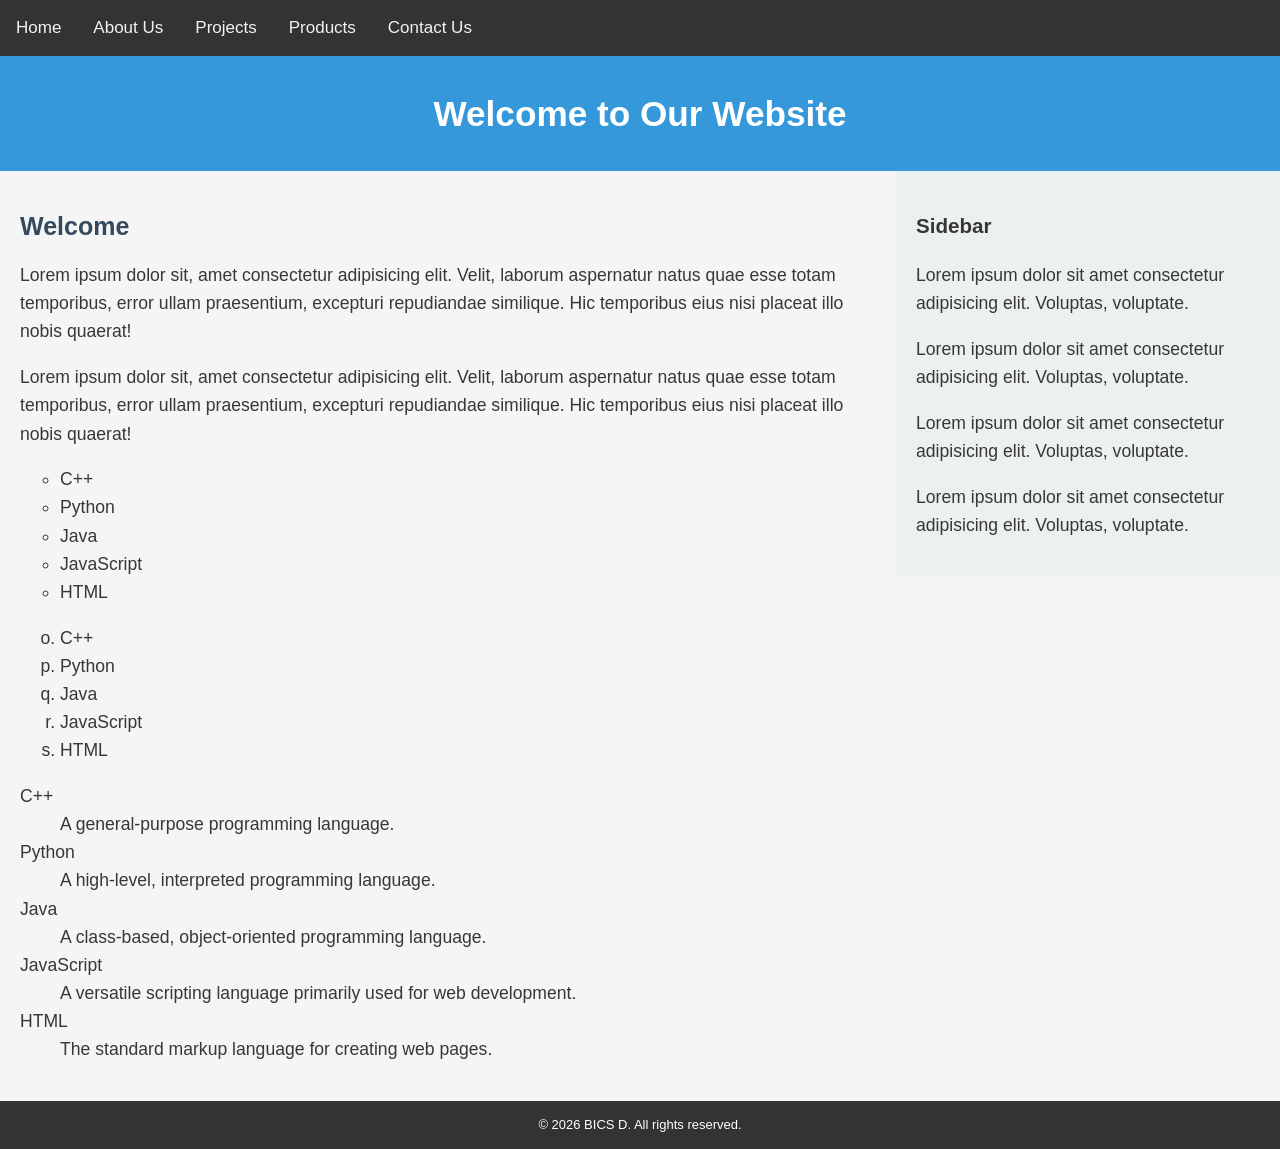
<file: index.html>
<!DOCTYPE html>
<html lang="en">
<head>
    <meta charset="UTF-8">
    <meta name="viewport" content="width=device-width, initial-scale=1.0">
    <title>Welcome to Our Website</title>
       <link rel="stylesheet" href="css/style.css">
</head>
<body>
    <div class="topnav">
        <a href="index.html">Home</a>  
        <a href="about.html">About Us</a>
        <a href="projects.html">Projects</a>
        <a href="products.html">Products</a>
        <a href="contacts.html">Contact Us</a>
    </div>
    <div class="banner">
        <h1>Welcome to Our Website</h1>
    </div>
    <div class="row">
        <div class="content">
                <h2>Welcome</h2>
    <p>Lorem ipsum dolor sit, amet consectetur adipisicing elit. Velit, laborum aspernatur natus quae esse totam temporibus, error ullam praesentium, excepturi repudiandae similique. Hic temporibus eius nisi placeat illo nobis quaerat!
    </p>
    <p>Lorem ipsum dolor sit, amet consectetur adipisicing elit. Velit, laborum aspernatur natus quae esse totam temporibus, error ullam praesentium, excepturi repudiandae similique. Hic temporibus eius nisi placeat illo nobis quaerat!</p>

        <ul type="circle">
            <li>C++</li>
            <li>Python</li>
            <li>Java</li>
            <li>JavaScript</li>
            <li>HTML</li>
        </ul>

        <ol type="a" start="15">
            <li>C++</li>
            <li>Python</li>
            <li>Java</li>
            <li>JavaScript</li>
            <li>HTML</li>
        </ol>

        <dl>
            <dt>C++</dt>
            <dd>A general-purpose programming language.</dd>
            <dt>Python</dt>
            <dd>A high-level, interpreted programming language.</dd>
            <dt>Java</dt>
            <dd>A class-based, object-oriented programming language.</dd>
            <dt>JavaScript</dt>
            <dd>A versatile scripting language primarily used for web development.</dd>
            <dt>HTML</dt>
            <dd>The standard markup language for creating web pages.</dd>
        </dl>
        </div>
        <div class="sidebar">
            <h3>Sidebar</h3>    
            <p>Lorem ipsum dolor sit amet consectetur adipisicing elit. Voluptas, voluptate.</p>
            <p>Lorem ipsum dolor sit amet consectetur adipisicing elit. Voluptas, voluptate.</p>
            <p>Lorem ipsum dolor sit amet consectetur adipisicing elit. Voluptas, voluptate.</p>
            <p>Lorem ipsum dolor sit amet consectetur adipisicing elit. Voluptas, voluptate.</p>
        </div>
    </div>
    <div class="footer">
        &#169; 2026 BICS D. All rights reserved.
    </div>
</body>
</html>
</file>
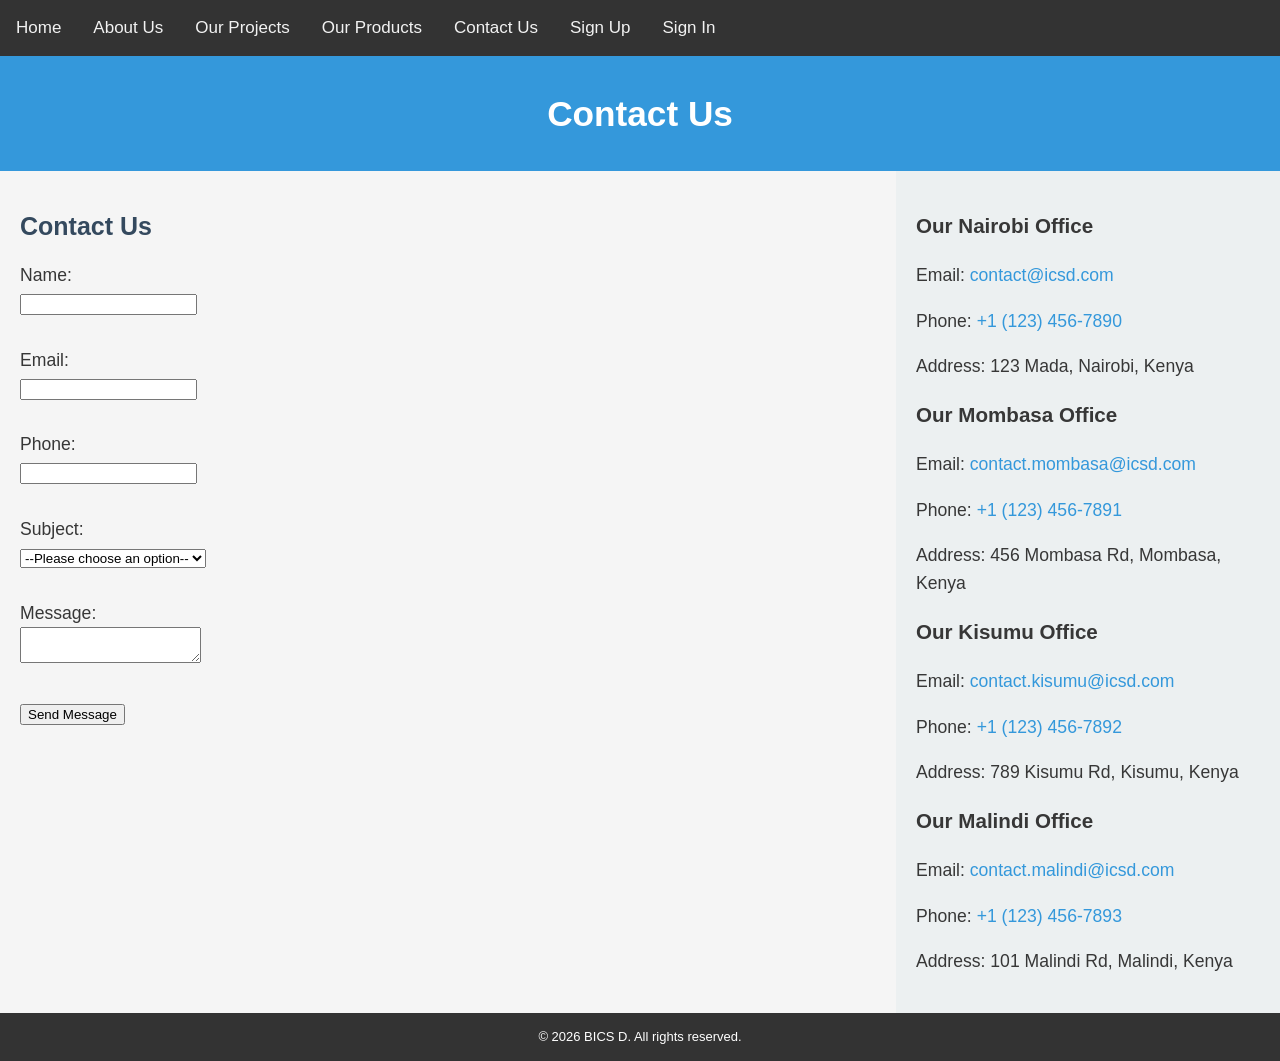
<file: contacts.html>
<!DOCTYPE html>
<html lang="en">
<head>
    <meta charset="UTF-8">
    <meta name="viewport" content="width=device-width, initial-scale=1.0">
    <title>Contact Us</title>
       <link rel="stylesheet" href="css/style.css">
</head>
<body>
    <div class="topnav">
        <a href="./">Home</a>  
        <a href="about.html">About Us</a>
        <a href="projects.html">Our Projects</a>
        <a href="products.html">Our Products</a>
        <a href="contacts.html">Contact Us</a>
        <div class="topnav-right">
            <a href="signup.html">Sign Up</a>
            <a href="signin.html">Sign In</a>
        </div>
    </div>
    <div class="banner">
        <h1>Contact Us</h1>
    </div>
    <div class="row">
        <div class="content">
                <h2>Contact Us</h2>

<form action="" method="post" class="contactForm">
    <label for="fullname">Name:</label><br>
    <input type="text" id="fullname" name="fullname" required><br><br>

    <label for="email">Email:</label><br>
    <input type="email" id="email" name="email" required><br><br>

    <label for="phone">Phone:</label><br>
    <input type="tel" id="phone" name="phone" required><br><br>

    <label for="subject">Subject:</label><br>
    <select id="subject" name="subject" required>
        <option value="">--Please choose an option--</option>
        <option value="general">General Inquiry</option>
        <option value="eLearning support">eLearning Support</option>
        <option value="AMS support">AMS Support</option>
        <option value="Hardware support">Hardware Support</option>
        <option value="feedback">Feedback</option>
    </select>
        <br><br>

    <label for="message">Message:</label><br>
    <textarea id="message" name="message" required></textarea><br><br>

    <button type="submit">Send Message</button>

</form>

        </div>
        <div class="sidebar">
            <h3>Our Nairobi Office</h3>
            <p>Email: <a href="mailto:contact@icsd.com">contact@icsd.com</a></p>
            <p>Phone: <a href="tel:+11234567890">+1 (123) 456-7890</a></p>
            <p>Address: 123 Mada, Nairobi, Kenya</p>

            <h3>Our Mombasa Office</h3>
            <p>Email: <a href="mailto:contact.mombasa@icsd.com">contact.mombasa@icsd.com</a></p>
            <p>Phone: <a href="tel:+11234567891">+1 (123) 456-7891</a></p>
            <p>Address: 456 Mombasa Rd, Mombasa, Kenya</p>

            <h3>Our Kisumu Office</h3>
            <p>Email: <a href="mailto:contact.kisumu@icsd.com">contact.kisumu@icsd.com</a></p>
            <p>Phone: <a href="tel:+11234567892">+1 (123) 456-7892</a></p>
            <p>Address: 789 Kisumu Rd, Kisumu, Kenya</p>

            <h3>Our Malindi Office</h3>
            <p>Email: <a href="mailto:contact.malindi@icsd.com">contact.malindi@icsd.com</a></p>
            <p>Phone: <a href="tel:+11234567893">+1 (123) 456-7893</a></p>
            <p>Address: 101 Malindi Rd, Malindi, Kenya</p>
        </div>
    </div>
    <div class="footer">
        &#169; 2026 BICS D. All rights reserved.
    </div>
</body>
</html>
</file>
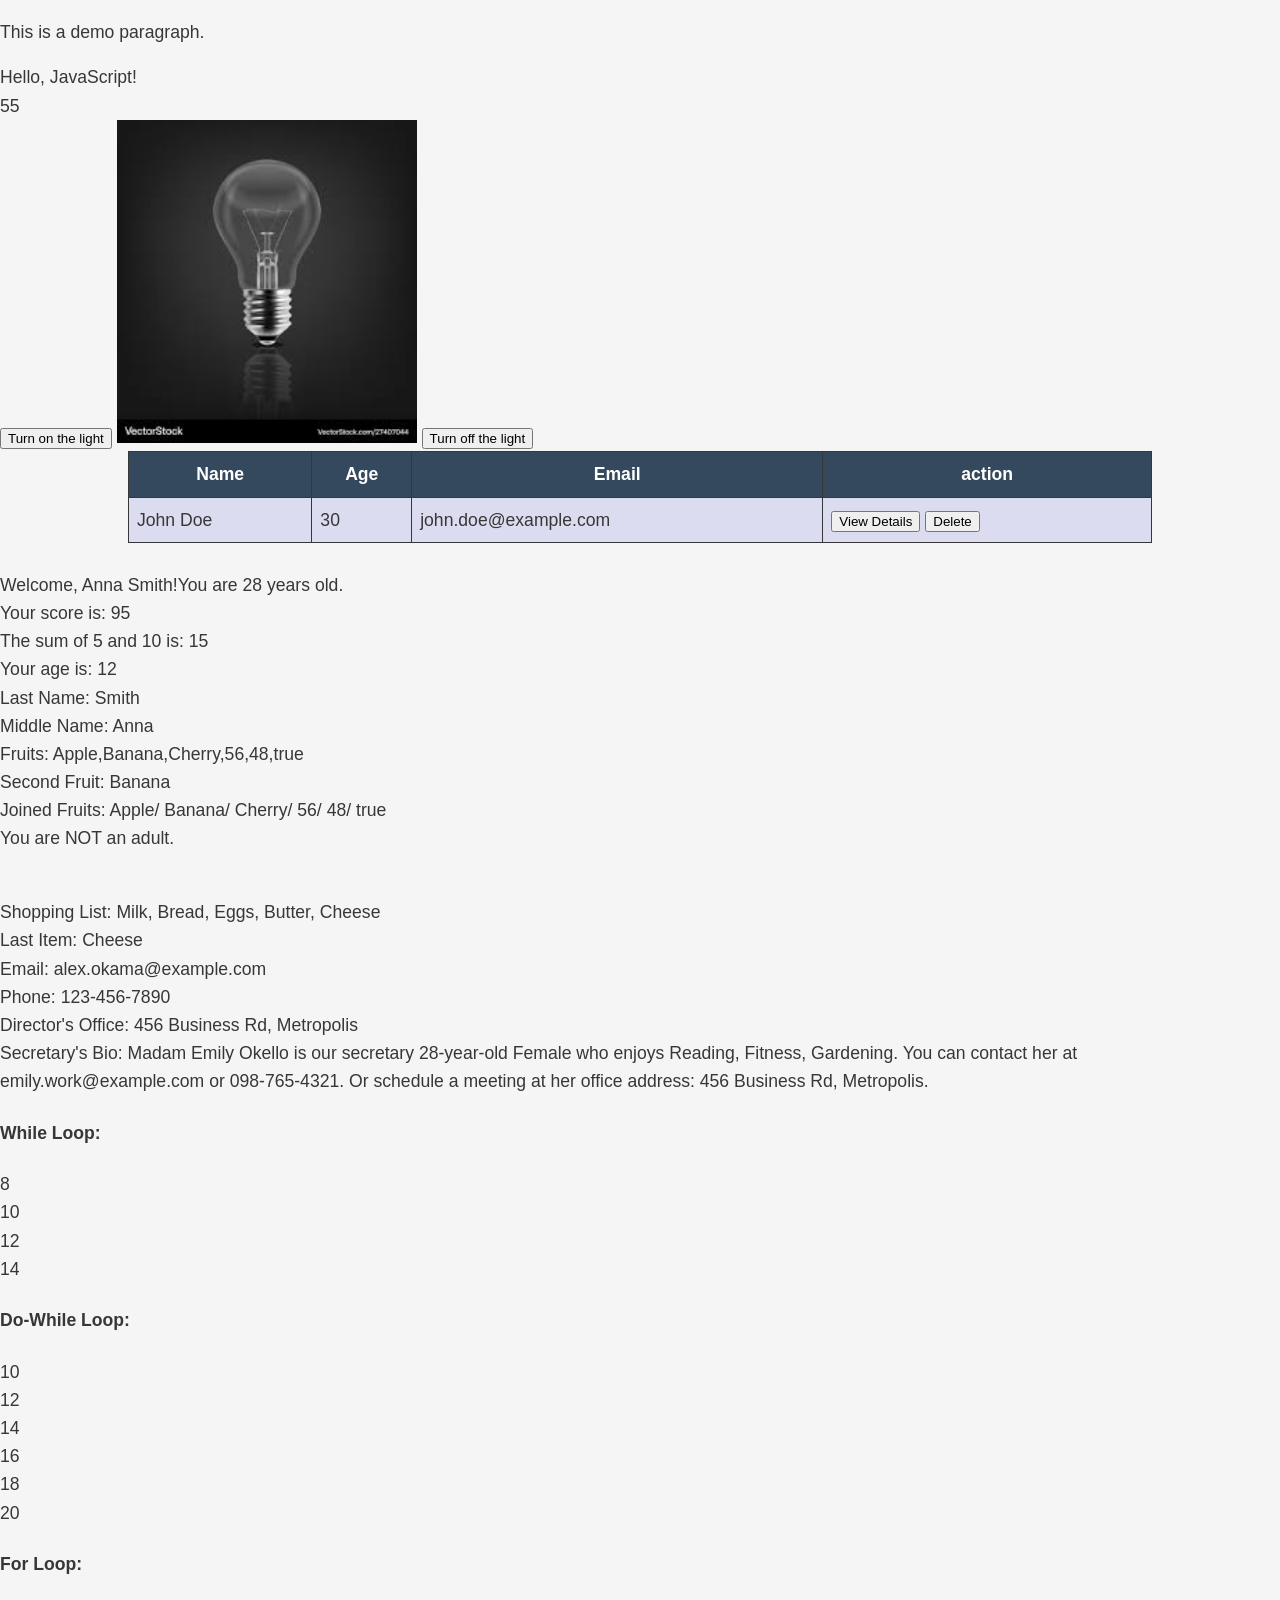
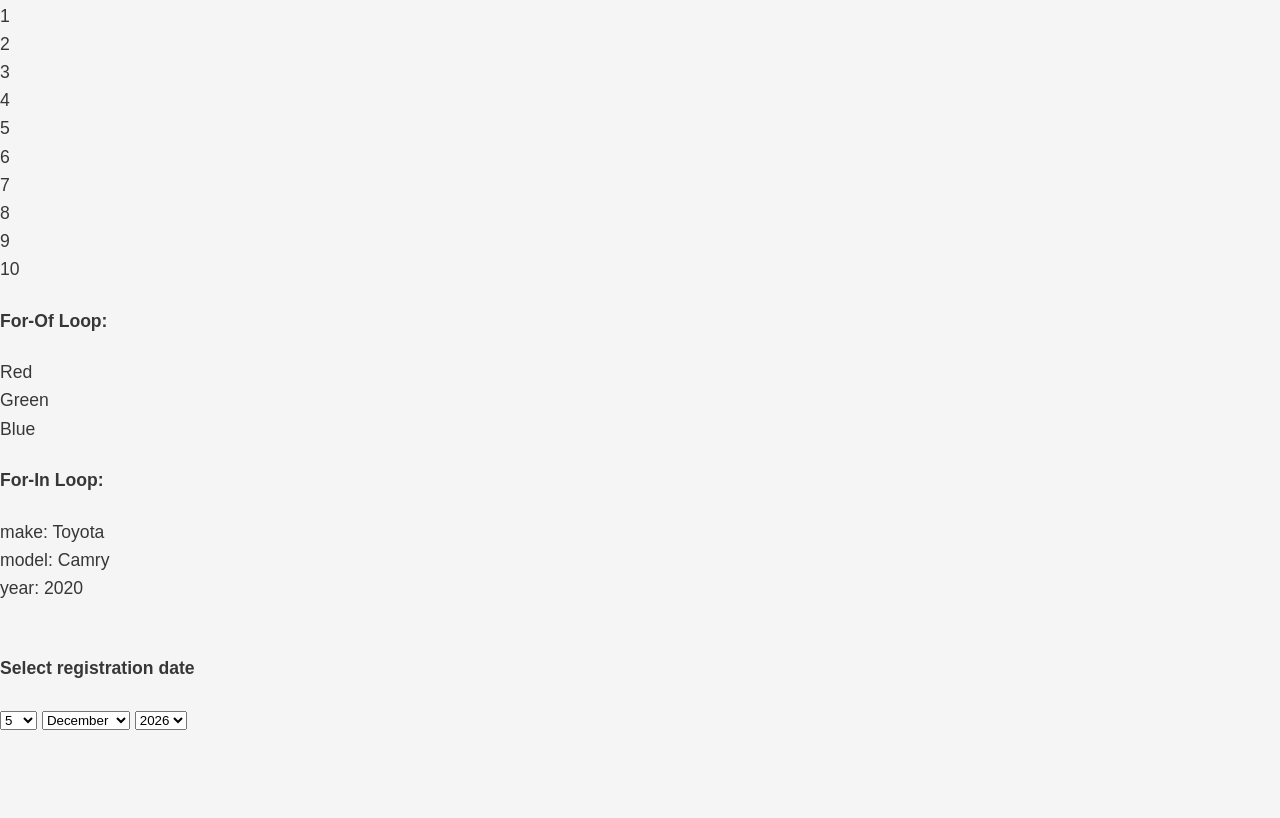
<file: js.html>
<!DOCTYPE html>
<html lang="en">
<head>
    <meta charset="UTF-8">
    <meta name="viewport" content="width=device-width, initial-scale=1.0">
    <title>Document</title>
    <link rel="stylesheet" href="css/style.css">
    <script src="js/script.js"></script>

</head>
<body on load="StartTime()">

    <p id="demo"></p>
    <script>
        // JavaScript code goes here
        document.write("Hello, JavaScript!<br>");
        document.write(45 + 10);

        document.getElementById("demo").innerHTML = "This is a demo paragraph.";
    </script>
    <br>
<button type="button" onclick="document.getElementById('myBulb').src='images/bulb_image.jpg'">Turn on the light</button>
<img id="myBulb" src="images/bulb_off.jpg" alt="Light Bulb" style="width: 300px;">

<button type="button" onclick="document.getElementById('myBulb').src='images/bulb_off.jpg'">Turn off the light</button>
    <br>
    <script>
        //window.alert("Database was connected successfully!");
        console.log(2345-1234);
    </script>

    <table>
        <tr>
            <th>Name</th>
            <th>Age</th>
            <th>Email</th>
            <th>action</th>
        </tr>
        <tr>
            <td>John Doe</td>
            <td>30</td>
            <td>john.doe@example.com</td>
            <td>
                <button type="button" onclick="alert('User: John Doe')">View Details</button>
                <button type="button" onclick="return confirm('Are you sure you want to delete User:John Doe?')">Delete</button>
            </td>
        </tr>
    </table>

    <script>
        var userName = "Anna Smith"; //variable declaration and initialization
        let userAge = 28; //variable declaration and initialization
        document.write("<br>Welcome, " + userName + "!");
        document.write("You are " + userAge + " years old.");

        var score = 85;
        score += 10; //score is now 95
        document.write("<br>Your score is: " + score);

        const num1 = 5;
        const num2 = 10;
        const sum = num1 + num2;
        document.write("<br>The sum of " + num1 + " and " + num2 + " is: " + sum);

        const age = 12;
        //age += 5; // This will cause an error because age is a constant
        document.write("<br>Your age is: " + age);

        //var fname = prompt("Enter your full name: ");
        //document.write("<br>Hello :" + fname);

        var lname = "Smith";
    var mname = "Anna";
    var fruits = ["Apple", "Banana", "Cherry", 56, 48, true];

    document.write("<br>Last Name: " + lname);
    document.write("<br>Middle Name: " + mname);
    document.write("<br>Fruits: " + fruits);
    document.write("<br>Second Fruit: " + fruits[1]); // output: Banana
    document.write("<br>Joined Fruits: " + fruits.join("/ ")); // output: Apple-Banana-Cherry-56-48-true

    // Conditional statement
    if (age >= 18) {
        document.write("<br>You are an adult.");
    } else {
        document.write("<br>You are NOT an adult.");
    }

// call or invoke the function
// document.write(greetings(mname, hours));
</script>

<p id="ReadTime"></p>

<script>
    var shopping = ["Milk", "Bread", "Eggs", "Butter"];
    shopping.push("Cheese"); // Adds "Cheese" to the end of the array
    document.write("<br>Shopping List: " + shopping.join(", "));
    document.write("<br>Last Item: " + shopping[4]); // Output: Cheese
// array (
//     0 => 'Milk',
//     1 => 'Bread',
//     2 => 'Eggs',
//     3 => 'Butter',
//     4 => 'Cheese'
// )

// array(
//     name => 'Alex',
//     age => 25,
//     email => 'alex.okama@example.com',
//     'phone' => '123-456-7890'
// )
// Associative array (object in JavaScript)

var person = {
    name: "Alex Okama",
    age: 25,
    email: "alex.okama@example.com",
    phone: "123-456-7890"
};

document.write("<br>Email: " + person.email);
document.write("<br>Phone: " + person.phone);

// userDetails is an object with nested objects and arrays
var userDetails = {
    "Director": {
        name: ["Alex", "Otema"],
        age: 45,
        gender: "Male",
        interests: ["Traveling", "Cooking", "Photography"],
        email: {
            personal: "alex.personal@example.com",
            work: "alex.work@example.com"
        },
        phone: {
            home: "123-456-7890",
            office: "098-765-4321"
        },
        address: {
            home: "123 Main St, Cityville",
            office: "456 Business Rd, Metropolis"
        },
        "P.O.Box": "PO Box 12345"
    },
    "Manager": {
        name: ["Jane", "Doe"],
        age: 35,
        gender: "Female",
        interests: ["Reading", "Fitness", "Gardening"],
        email: {
            personal: "jane.personal@example.com",
            work: "jane.work@example.com"
        },
        phone: {
            home: "123-456-7890",
            office: "098-765-4321"
        },
        address: {
            home: "123 Main St, Cityville",
            office: "456 Business Rd, Metropolis"
        },
        "P.O.Box": "PO Box 12345"
    },
    "Secretary": {
        name: ["Emily", "Okello"],
        age: 28,
        gender: "Female",
        interests: ["Reading", "Fitness", "Gardening"],
        email: {
            personal: "emily.personal@example.com",
            work: "emily.work@example.com"
        },
        phone: {
            home: "123-456-7890",
            office: "098-765-4321"
        },
        address: {
            home: "123 Main St, Cityville",
            office: "456 Business Rd, Metropolis"
        },
        "P.O.Box": "PO Box 12345"
    },
    SecretaryBio: function() {
        return "Madam " + this.Secretary.name.join(" ") + " is our secretary " + this.Secretary.age + "-year-old " + this.Secretary.gender + " who enjoys " + this.Secretary.interests.join(", ") + ". You can contact her at " + this.Secretary.email.work + " or " + this.Secretary.phone.office + ". Or schedule a meeting at her office address: " + this.Secretary.address.office + ".";
    }
};
// Director's office
document.write("<br>Director's Office: " + userDetails.Director.address.office);
// Secretary's bio
document.write("<br>Secretary's Bio: " + userDetails.SecretaryBio());

</script>

<script>
    //loops
    //while loop
    document.write("<h4>While Loop:</h4>");
    var i = 8;
    while (i <= 15) {
        document.write(i + "<br> ");
        i+=2;
    }

    //do-while loop
    document.write("<h4>Do-While Loop:</h4>");
    var j = 10;
    do {
        document.write(j + "<br> ");
        j+=2;
    } while (j <= 20);

    //for loop
    document.write("<h4>For Loop:</h4>");
    for (var k = 1; k <= 10; k++) {
        document.write(k + "<br> ");
    }

    // for-of loop (used for iterating over iterable objects like arrays)
    document.write("<h4>For-Of Loop:</h4>");
    var colors = ["Red", "Green", "Blue"];
    for (var color of colors) {
        document.write(color+ "<br> "); //code to be executed
    }

    // for-in loop (used for iterating over object properties)
    document.write("<h4>For-In Loop:</h4>");
    var car = {
        make: "Toyota",
        model: "Camry",
        year: 2020
        
    };
    for (var carDetail in car) {
        document.write(carDetail + ": " + car[carDetail] + "<br> ");
    // code to be executed
    }
       var TimeDate = new Date();
</script>

<br>
<h4>Select registration date</h4>

<select>
    <script>
      document.write('<option value="' + TimeDate.getDate() + '">' + TimeDate.getDate() + '</option>');  
        for (var day = 1; day <= getDaysInMonth(TimeDate); day++) {
            if(day === TimeDate.getDate()) continue; // Skip the current day since it's already added as the default option
            document.write('<option value="' + day + '">' + day + '</option>');
        }
    </script>
</select>
<select>
    <script>
        var months = ["January", "February", "March", "April", "May", "June", "July", "August", "September", "October", "November", "December"];
        document.write('<option value="' + TimeDate.getMonth() + '">' + months[TimeDate.getMonth()] + '</option>');
        for (var month of months) {
            if (month === months[TimeDate.getMonth()]) continue; // Skip the current month since it's already added as the default option
            document.write('<option value="' + months.indexOf(month) + '">' + month + '</option>');
        }
    </script>
</select>
<select>

    <script>
        var currentYear = TimeDate.getFullYear();
        document.write('<option value="' + currentYear + '">' + currentYear + '</option>');
        var minYear = currentYear - 30; // Set a minimum year (e.g., 30 years ago)
        var minYear = currentYear - 30; // Set a minimum year (e.g., 30 years ago)
        var minYear = currentYear - 30; // Set a minimum year (e.g., 30 years ago)
        for (var year = currentYear; year >= minYear; year--) {
           if(year === currentYear) continue; // Skip the current year since it's already added as the default option 
            document.write('<option value="' + year + '">' + year + '</option>');
        }
    </script>
</select>

<br>
<br>
<br>
<br>

</body>
</html>
</file>
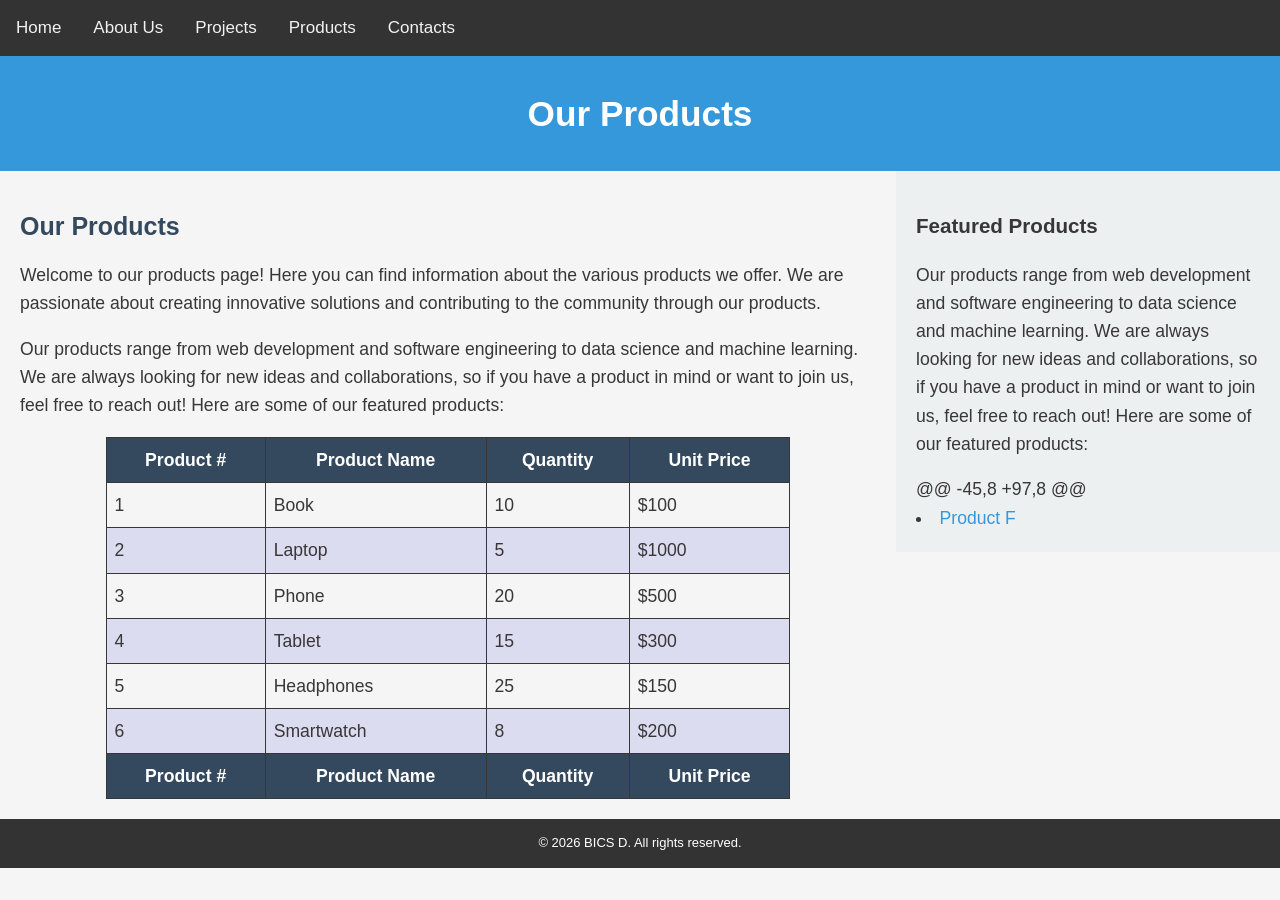
<file: products.html>
<!DOCTYPE html>
<html lang="en">
<head>
    <meta charset="UTF-8">
    <meta name="viewport" content="width=device-width, initial-scale=1.0">
    <title>Our Products</title>
       <link rel="stylesheet" href="css/style.css">
</head>
<body>
    <div class="topnav">
        <a href="index.html">Home</a>  
        <a href="about.html">About Us</a>
        <a href="projects.html">Projects</a>
        <a href="products.html">Products</a>
        <a href="contacts.html">Contacts</a>
    </div>
    <div class="banner">
        <h1>Our Products</h1>
    </div>
    <div class="row">
        <div class="content">
                <h2>Our Products</h2>
    <p>Welcome to our products page! Here you can find information about the various products we offer. We are passionate about creating innovative solutions and contributing to the community through our products.</p>
    <p>Our products range from web development and software engineering to data science and machine learning. We are always looking for new ideas and collaborations, so if you have a product in mind or want to join us, feel free to reach out! Here are some of our featured products:</p>

    <table>
        <thead>
            <tr>
                <th>Product #</th>
                <th>Product Name</th>
                <th>Quantity</th>
                <th>Unit Price</th>
            </tr>
        </thead>
        <tbody>
            <tr>
                <td>1</td>
                <td>Book</td>
                <td>10</td>
                <td>$100</td>
            </tr>
            <tr>
                <td>2</td>
                <td>Laptop</td>
                <td>5</td>
                <td>$1000</td>
            </tr>
            <tr>
                <td>3</td>
                <td>Phone</td>
                <td>20</td>
                <td>$500</td>
            </tr>
            <tr>
                <td>4</td>
                <td>Tablet</td>
                <td>15</td>
                <td>$300</td>
            </tr>
            <tr>
                <td>5</td>
                <td>Headphones</td>
                <td>25</td>
                <td>$150</td>
            </tr>
            <tr>
                <td>6</td>
                <td>Smartwatch</td>
                <td>8</td>
                <td>$200</td>
            </tr>
        </tbody>
        <tfoot>
            <tr>
                <th>Product #</th>
                <th>Product Name</th>
                <th>Quantity</th>
                <th>Unit Price</th>
            </tr>
        </tfoot>
    </table>

    </div>
        <div class="sidebar">
            <h3>Featured Products</h3>
            <p>Our products range from web development and software engineering to data science and machine learning. We are always looking for new ideas and collaborations, so if you have a product in mind or want to join us, feel free to reach out! Here are some of our featured products:</p>
@@ -45,8 +97,8 @@
                <li><a href="#">Product F</a></li>
            </ul>
        </div>
        </div>
    <div class="footer">
        &#169; 2026 BICS D. All rights reserved.
    </div>
</body>
</file>
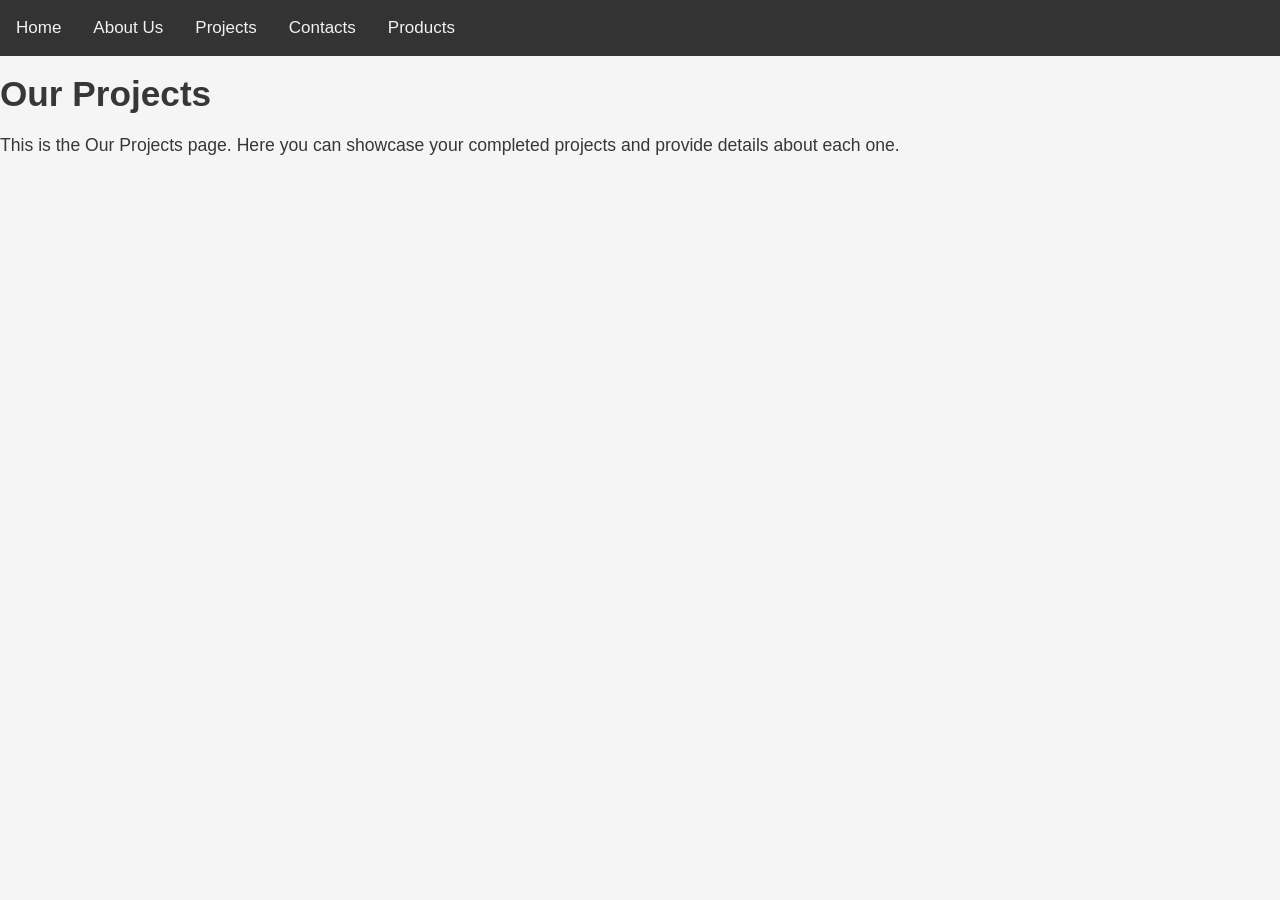
<file: projects.html>
<!DOCTYPE html>
<html lang="en">
<head>
    <meta charset="UTF-8">
    <meta name="viewport" content="width=device-width, initial-scale=1.0">
    <title>Our Projects</title>
    <link rel="stylesheet" href="css/style.css">
</head>
<body>
    <div class="topnav">
        <a href="index.html">Home</a>
        <a href="about.html">About Us</a>
        <a href="projects.html">Projects</a>
        <a href="contacts.html">Contacts</a>
        <a href="products.html">Products</a>
    </div>
    <h1>Our Projects</h1>
    <p>This is the Our Projects page. Here you can showcase your completed projects and provide details about each one.</p>
</body>
</html>
</file>
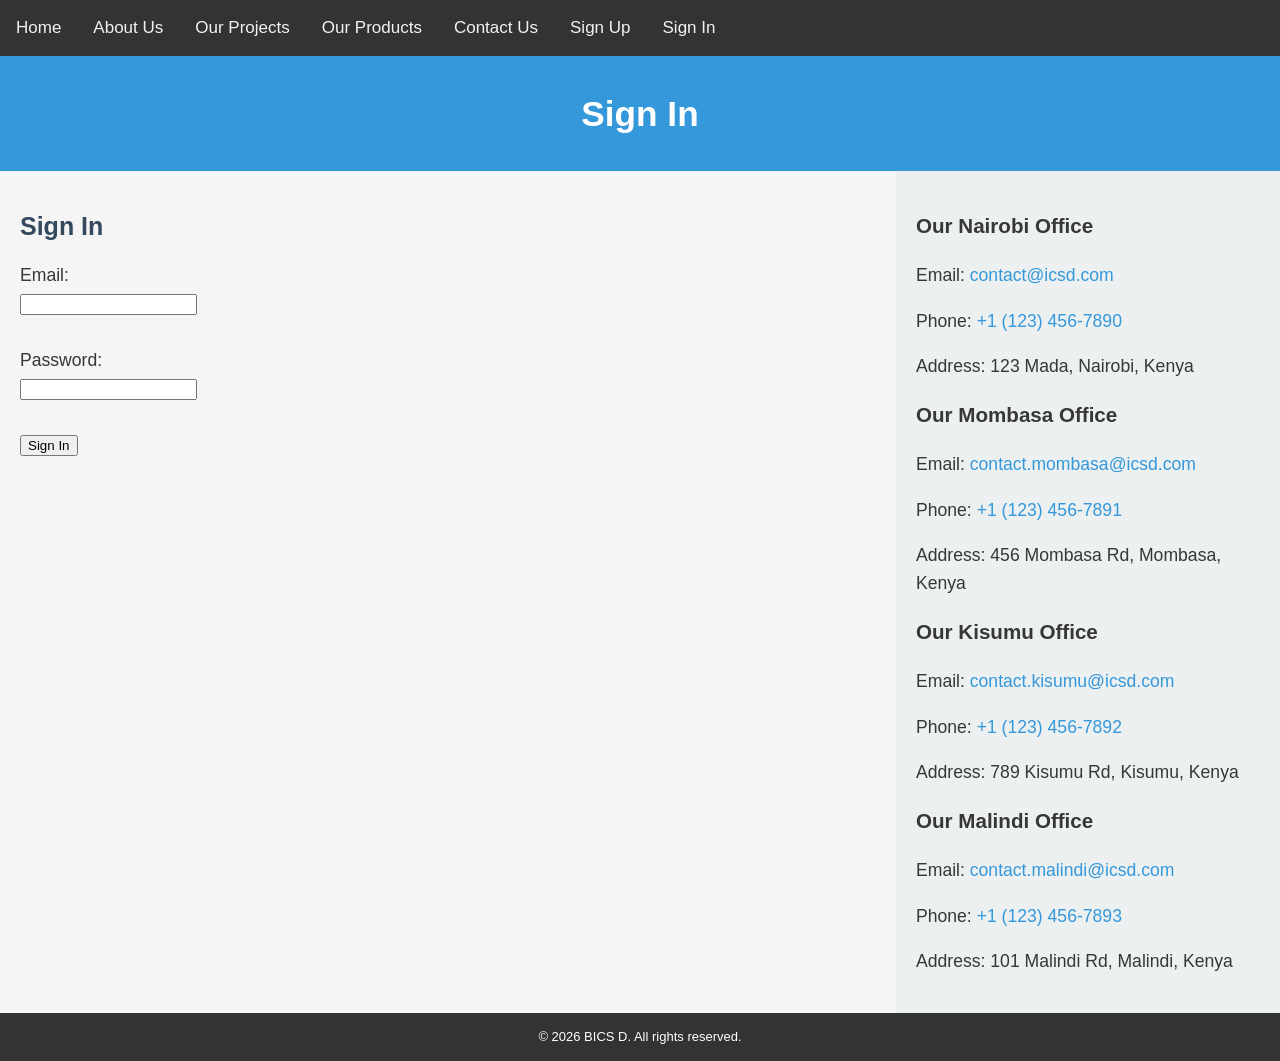
<file: signin.html>
<!DOCTYPE html>
<html lang="en">
<head>
    <meta charset="UTF-8">
    <meta name="viewport" content="width=device-width, initial-scale=1.0">
    <title>Sign In</title>
       <link rel="stylesheet" href="css/style.css">
</head>
<body>
    <div class="topnav">
        <a href="./">Home</a>  
        <a href="about.html">About Us</a>
        <a href="projects.html">Our Projects</a>
        <a href="products.html">Our Products</a>
        <a href="contacts.html">Contact Us</a>
        <div class="topnav-right">
            <a href="signup.html">Sign Up</a>
            <a href="signin.html">Sign In</a>
        </div>
    </div>
    <div class="banner">
        <h1>Sign In</h1>
    </div>
    <div class="row">
        <div class="content">
                <h2>Sign In</h2>

<form action="" method="post" class="contactForm">

    <label for="email">Email:</label><br>
    <input type="email" id="email" name="email" required><br><br>

    <label for="password">Password:</label><br>
    <input type="password" id="password" name="password" required><br><br>

    <button type="submit">Sign In</button>

</form>

        </div>
        <div class="sidebar">
            <h3>Our Nairobi Office</h3>
            <p>Email: <a href="mailto:contact@icsd.com">contact@icsd.com</a></p>
            <p>Phone: <a href="tel:+11234567890">+1 (123) 456-7890</a></p>
            <p>Address: 123 Mada, Nairobi, Kenya</p>

            <h3>Our Mombasa Office</h3>
            <p>Email: <a href="mailto:contact.mombasa@icsd.com">contact.mombasa@icsd.com</a></p>
            <p>Phone: <a href="tel:+11234567891">+1 (123) 456-7891</a></p>
            <p>Address: 456 Mombasa Rd, Mombasa, Kenya</p>

            <h3>Our Kisumu Office</h3>
            <p>Email: <a href="mailto:contact.kisumu@icsd.com">contact.kisumu@icsd.com</a></p>
            <p>Phone: <a href="tel:+11234567892">+1 (123) 456-7892</a></p>
            <p>Address: 789 Kisumu Rd, Kisumu, Kenya</p>

            <h3>Our Malindi Office</h3>
            <p>Email: <a href="mailto:contact.malindi@icsd.com">contact.malindi@icsd.com</a></p>
            <p>Phone: <a href="tel:+11234567893">+1 (123) 456-7893</a></p>
            <p>Address: 101 Malindi Rd, Malindi, Kenya</p>
        </div>
    </div>
    <div class="footer">
        &#169; 2026 BICS D. All rights reserved.
    </div>
</body>
</html>
</file>
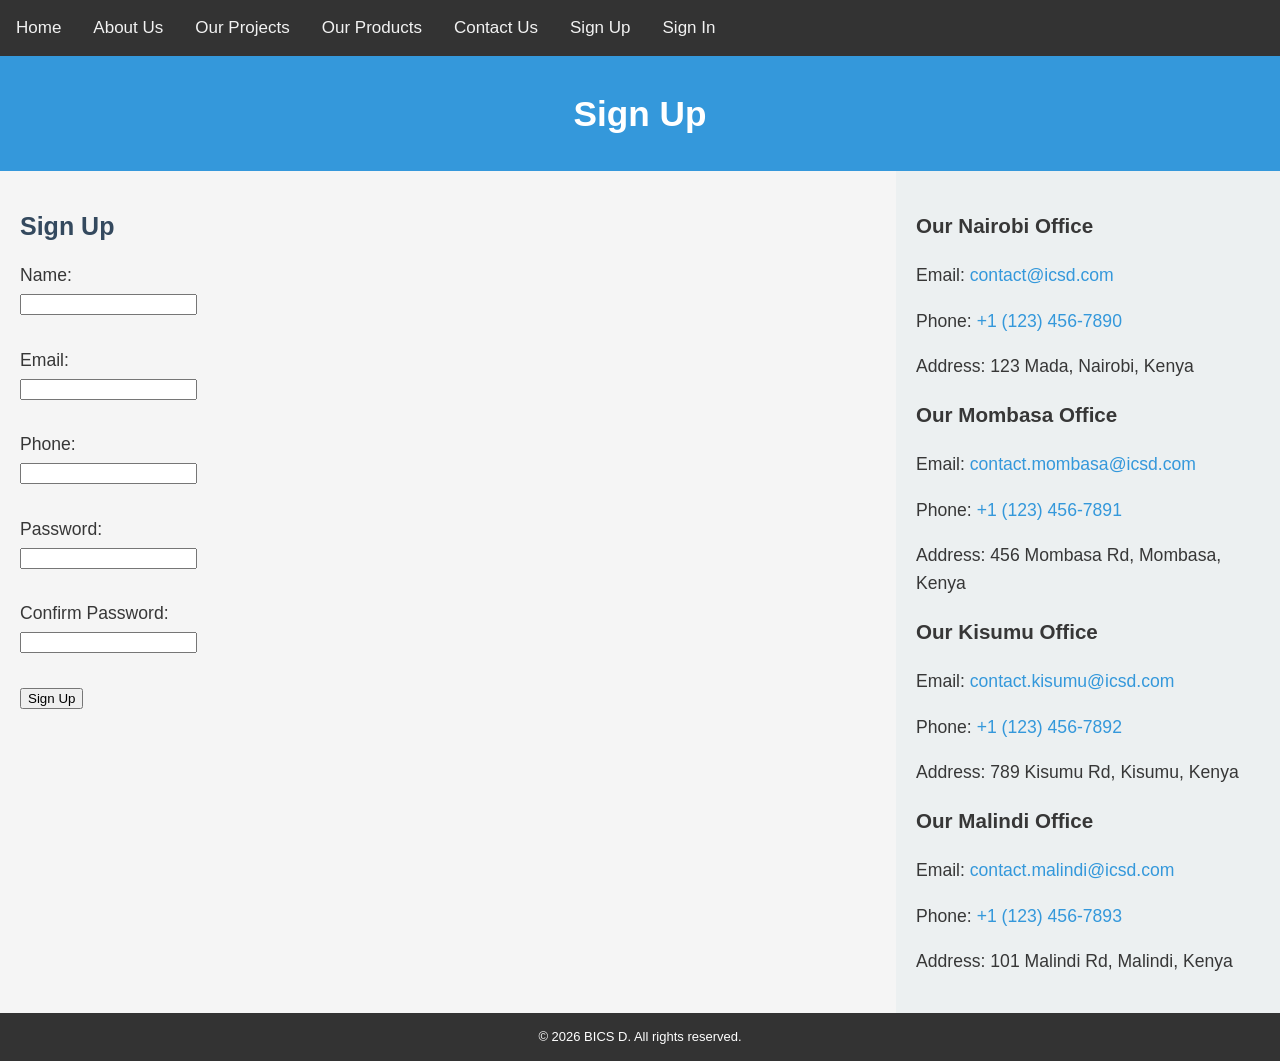
<file: signup.html>
<!DOCTYPE html>
<html lang="en">
<head>
    <meta charset="UTF-8">
    <meta name="viewport" content="width=device-width, initial-scale=1.0">
    <title>Sign Up</title>
       <link rel="stylesheet" href="css/style.css">
</head>
<body>
    <div class="topnav">
        <a href="./">Home</a>  
        <a href="about.html">About Us</a>
        <a href="projects.html">Our Projects</a>
        <a href="products.html">Our Products</a>
        <a href="contacts.html">Contact Us</a>
        <div class="topnav-right">
            <a href="signup.html">Sign Up</a>
            <a href="signin.html">Sign In</a>
        </div>
    </div>
    <div class="banner">
        <h1>Sign Up</h1>
    </div>
    <div class="row">
        <div class="content">
                <h2>Sign Up</h2>

<form action="" method="post" class="contactForm">
    <label for="fullname">Name:</label><br>
    <input type="text" id="fullname" name="fullname" required><br><br>

    <label for="email">Email:</label><br>
    <input type="email" id="email" name="email" required><br><br>

    <label for="phone">Phone:</label><br>
    <input type="tel" id="phone" name="phone" required><br><br>

    <label for="password">Password:</label><br>
    <input type="password" id="password" name="password" required><br><br>

    <label for="confirm_password">Confirm Password:</label><br>
    <input type="password" id="confirm_password" name="confirm_password" required><br><br>

    <button type="submit">Sign Up</button>

</form>

        </div>
        <div class="sidebar">
            <h3>Our Nairobi Office</h3>
            <p>Email: <a href="mailto:contact@icsd.com">contact@icsd.com</a></p>
            <p>Phone: <a href="tel:+11234567890">+1 (123) 456-7890</a></p>
            <p>Address: 123 Mada, Nairobi, Kenya</p>

            <h3>Our Mombasa Office</h3>
            <p>Email: <a href="mailto:contact.mombasa@icsd.com">contact.mombasa@icsd.com</a></p>
            <p>Phone: <a href="tel:+11234567891">+1 (123) 456-7891</a></p>
            <p>Address: 456 Mombasa Rd, Mombasa, Kenya</p>

            <h3>Our Kisumu Office</h3>
            <p>Email: <a href="mailto:contact.kisumu@icsd.com">contact.kisumu@icsd.com</a></p>
            <p>Phone: <a href="tel:+11234567892">+1 (123) 456-7892</a></p>
            <p>Address: 789 Kisumu Rd, Kisumu, Kenya</p>

            <h3>Our Malindi Office</h3>
            <p>Email: <a href="mailto:contact.malindi@icsd.com">contact.malindi@icsd.com</a></p>
            <p>Phone: <a href="tel:+11234567893">+1 (123) 456-7893</a></p>
            <p>Address: 101 Malindi Rd, Malindi, Kenya</p>
        </div>
    </div>
    <div class="footer">
        &#169; 2026 BICS D. All rights reserved.
    </div>
</body>
</html>
</file>
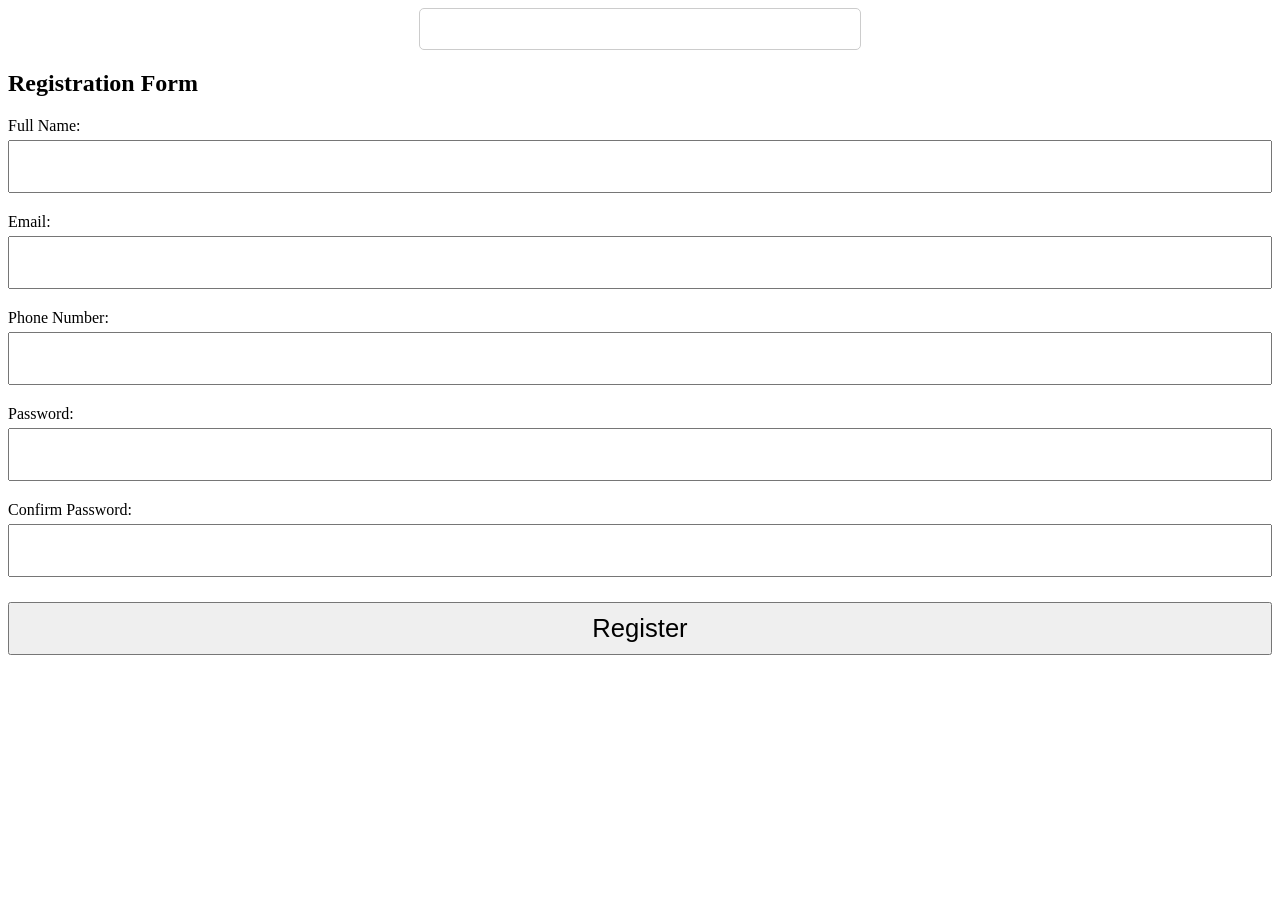
<file: validForm.html>
<!DOCTYPE html>
<html lang="en">
<head>
    <meta charset="UTF-8">
    <meta name="viewport" content="width=device-width, initial-scale=1.0">
    <title>Document</title>
    <style>
        .registration-form {
            width: 400px;
            margin: 0 auto;
            padding: 20px;
            border: 1px solid #ccc;
            border-radius: 5px;
        }
        .field {
            margin-bottom: 15px;
        }
        input, button {
            width: 100%;
            padding: 10px;
            margin: 5px 0;
            box-sizing: border-box;
            font-size: 1.6em;
            font-family: Arial, sans-serif;
        }
        .error{
            color: red;
            font-size: smaller;
            margin: 0;
        }
        .success{
            color: green;
            font-size: smaller;
            margin: 0;
        }
    </style>
</head>
<body>
    <form action="#" method="post" id="registrationForm" class="registration-form" autocomplete="on"></form>
        <h2>Registration Form</h2>
        <div class="field">
            <label for="fullName">Full Name:</label><br>
            <input type="text" id="fullName" name="fullName"><br>
            <p id="fullNameError" class="error"></p>
        </div>
        <div class="field">
            <label for="email">Email:</label><br>
            <input type="email" id="email" name="email"><br>
            <p id="emailError" class="error"></p>
        </div>
        <div class="field">
            <label for="phone">Phone Number:</label><br>
            <input type="tel" id="phone" name="phone"><br>
            <p id="phoneError" class="error"></p>
        </div>
        <div class="field">
            <label for="password">Password:</label><br>
            <input type="password" id="password" name="password"><br>
            <p id="passwordError" class="error"></p>
        </div>
        <div class="field">
            <label for="confirmPassword">Confirm Password:</label><br>
            <input type="password" id="confirmPassword" name="confirmPassword"><br>
            <p id="confirmPasswordError" class="error"></p>
        </div>
        <button type="submit">Register</button>
        <p id="successMessage" class="success"></p>
    </form>

    <script>
        // Create a function to validate the form
        // Create a listener for the form submission
        document.getElementById('registrationForm').addEventListener('submit', function(event){
            event.preventDefault(); // Prevent the default form submission

            // Clear previous error messages
            document.getElementById('fullNameError').textContent = '';
            document.getElementById('emailError').textContent = '';
            document.getElementById('phoneError').textContent = '';
            document.getElementById('passwordError').textContent = '';
            document.getElementById('confirmPasswordError').textContent = '';
            document.getElementById('successMessage').textContent = '';

            // Flag to track if the form is valid
            let isValid = true;

            // Validate Full Name
            const fullName = document.getElementById('fullName').value.trim();
            const namePattern = /^[a-zA-Z\s']+$/; // Regular expression for validating full name (letters, spaces, and apostrophes)
            if (fullName === '') { // Check if the full name is empty
                document.getElementById('fullNameError').textContent = 'Full Name is required.';
                isValid = false;
             }else if(fullName.length < 3){ // Check if the full name is less than 3 characters
                document.getElementById('fullNameError').textContent = 'Full Name must be at least 3 characters long.';
                isValid = false;
            }else if(!namePattern.test(fullName)){ // Check if the full name contains only letters, spaces, and apostrophes
                document.getElementById('fullNameError').textContent = 'Full Name can only contain letters, spaces, and apostrophes.';
                isValid = false;
            }

            // Validate Email
            const email = document.getElementById('email').value.trim();
            const validDomains = ['gmail.com', 'yahoo.com', 'outlook.com', 'strathmore.edu', 'o365.strathmore.edu']; // List of valid email domains
            const emailPattern = /^[^\s@]+@[^\s@]+\.[^\s@]+$/; // Regular expression for validating email format
            const emailDomain = email.split('@')[1]; // Get the domain part of the email
            




            if (email === '') { // Check if the email is empty
                document.getElementById('emailError').textContent = 'Email is required.';
                isValid = false;
            } else if (!emailPattern.test(email)) { // Check if the email is in a valid format
                document.getElementById('emailError').textContent = 'Please enter a valid email address.';
                isValid = false;
            } else if (!validDomains.includes(emailDomain)) { // Check if the email domain is valid
                document.getElementById('emailError').textContent = 'Email domain must be one of the following: ' + validDomains.join(', ') + '.';
                isValid = false;   
            }
         // Validate Phone Number
            const phone = document.getElementById('phone').value.trim();
            const phonePattern = /^\+?\d{3,15}$/; // Regular expression for validating phone number (3 to 15 digits) with an optional leading plus sign
            if (phone === '') { // Check if the phone number is empty
                document.getElementById('phoneError').textContent = 'Phone number is required.';
                isValid = false;
            } else if (!phonePattern.test(phone)) { // Check if the phone number is in a valid format
                document.getElementById('phoneError').textContent = 'Please enter a valid phone number (3 to 15 digits) with an optional leading plus sign.';
                isValid = false;
            }
   

            if(isValid){
                document.getElementById('successMessage').textContent = 'Registration successful!';
                document.getElementById('successMessage').className = 'success'; // Set the class to success for styling
            }else{
                document.getElementById('successMessage').textContent = 'Please fix the error(s) above.';
                document.getElementById('successMessage').className = 'error'; // Set the class to error for styling
            }

        });
    </script>
</body>
</html>
</file>
<file: css/style.css>
body {
    background-color: #f5f5f5;
    margin: 0;
    color: #373737;
    font-family: 'Arial', sans-serif;
    font-size: 1.1em;
    line-height: 1.6em;
}
* {
    box-sizing: border-box;
}
h2 {
    color: #34495e;
    text-decoration: none;
    font-size: 25px;
}
.highlight {
    /* color: #495857; */
    font-weight: bold;
    background-color: #f3f29e;
    padding: 5px;
}
.topnav {
    background-color: #333;
    overflow: hidden;
}
.topnav a {
    float: left;
    color: #f2f2f2;
    display: block;
    text-align: center;
    padding: 14px 16px;
    text-decoration: none;
    font-size: 17px;
    font-family: Arial, Helvetica, sans-serif;
}
.topnav a:hover {
    background-color: #f2f2f2;
    color: #333;
}
.banner {
    background-color: #3498db;
    color: white;
    padding: 20px;
    text-align: center;
}
.row::after {
    content: "";
    display: block;
    clear: both;
}
.content {
    float: left;
    width: 70%;
    padding: 20px;
}
.sidebar {
    float: left;
    width: 30%;
    padding: 20px;
    background-color: #ecf0f1;
}
.sidebar a {
    color: #3498db;
    text-decoration: none;
}
.sidebar a:hover {
    text-decoration: underline;
}
.sidebar ul{
    list-style-type: none;
    margin-bottom: 5px;
}

@media screen and (max-width: 800px) {
    .content, .sidebar {
        width: 100%;
        padding: 10px;
    }
}
.footer {
    background-color: #333;
    color: white;
    text-align: center;
    font-size: small;
    padding: 10px;
    /* position: fixed; */
    left: 0;
    bottom: 0;
    width: 100%;
}
table {
    border: 1px solid #373737;
    border-collapse: collapse;
    width: 80%;
    margin: 0 auto;
}
table th{
    border: 1px solid #373737;
    padding: 8px;
    background-color: #34495e;
    color: white;
}
table td {
    border: 1px solid #373737;
    padding: 8px;
    text-align: left;
}
tr:nth-child(even) {
    background-color: #dcdcf1;
}
tr:hover {
    background-color: #ebfcec;
}
</file>
